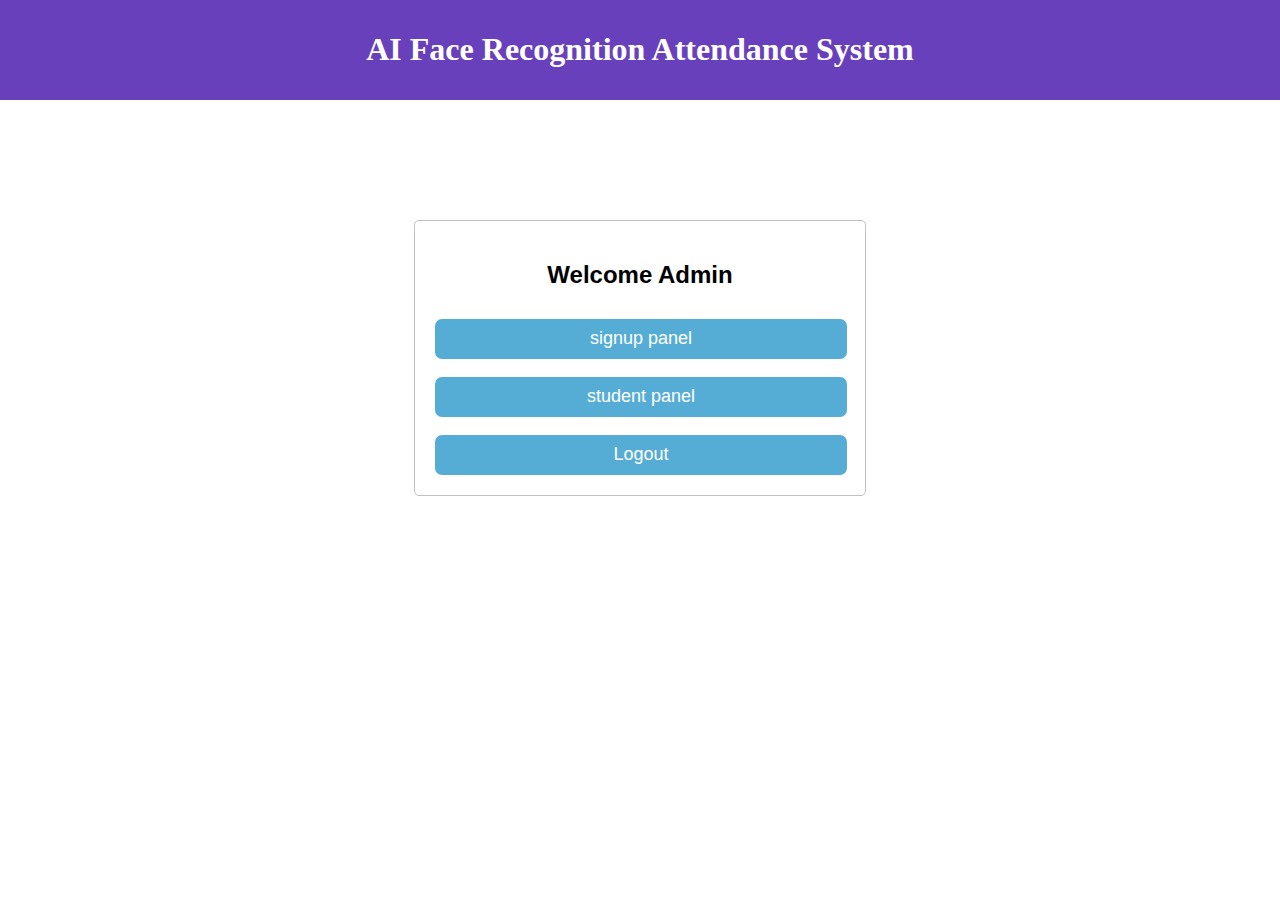
<file: admin_site/templates/task.html>
<!doctype html>
<html lang="en">
	<head>
		<meta name="viewport" content="width=device-width, initial-scale=0.6">
		<title>Admin: Task</title>
		<style type="text/css">
            body{
                margin: 0;
                padding: 0;
                font-family: 'Arial';
            }
            .mainHeading{
                text-align: center;
                background-color: #6940bc;
                color: #fff;
                font-family: 'Times New Roman';
                padding: 10px;
            }
            .wrap h2{
                text-align: center;
                margin-bottom: 30px;
            }
            .wrap{
                width: 410px;
                overflow: hidden;
                margin: auto;
                margin-top: 120px;
                padding: 20px;
                background: #fff;
                border:1px solid silver;
                border-radius: 5px;
            }
            .wrap .btn-login{
                padding: 5px;
                width: 412px;
                height:40px;
                background-color: #55add6;
                color: #fff;
                border:0;
                border-radius: 7px;
                font-size: 18px;
            }
        </style>
	</head>


	<body>
		<div class="mainHeading">
            <h1>AI Face Recognition Attendance System</h1>
        </div>
       <!-- <img src="{{background_image}}" height="470vh" width="100%" >-->
    <div class="wrap">
		<h2>Welcome Admin</h2>
		<form action="/register_teacher" method="post">
			<input type="submit" class="btn-login" value="signup panel">
		</form>
        <br>
		<form action="/student" method="post">
			<input type="submit" class ="btn-login" value="student panel">
		</form>
		<br>
		<form action="/logout" method="post">
			<input type="submit" class = "btn-login" name="logout" value="Logout">
		</form>
	</div>
	</body>
</html>
</file>
